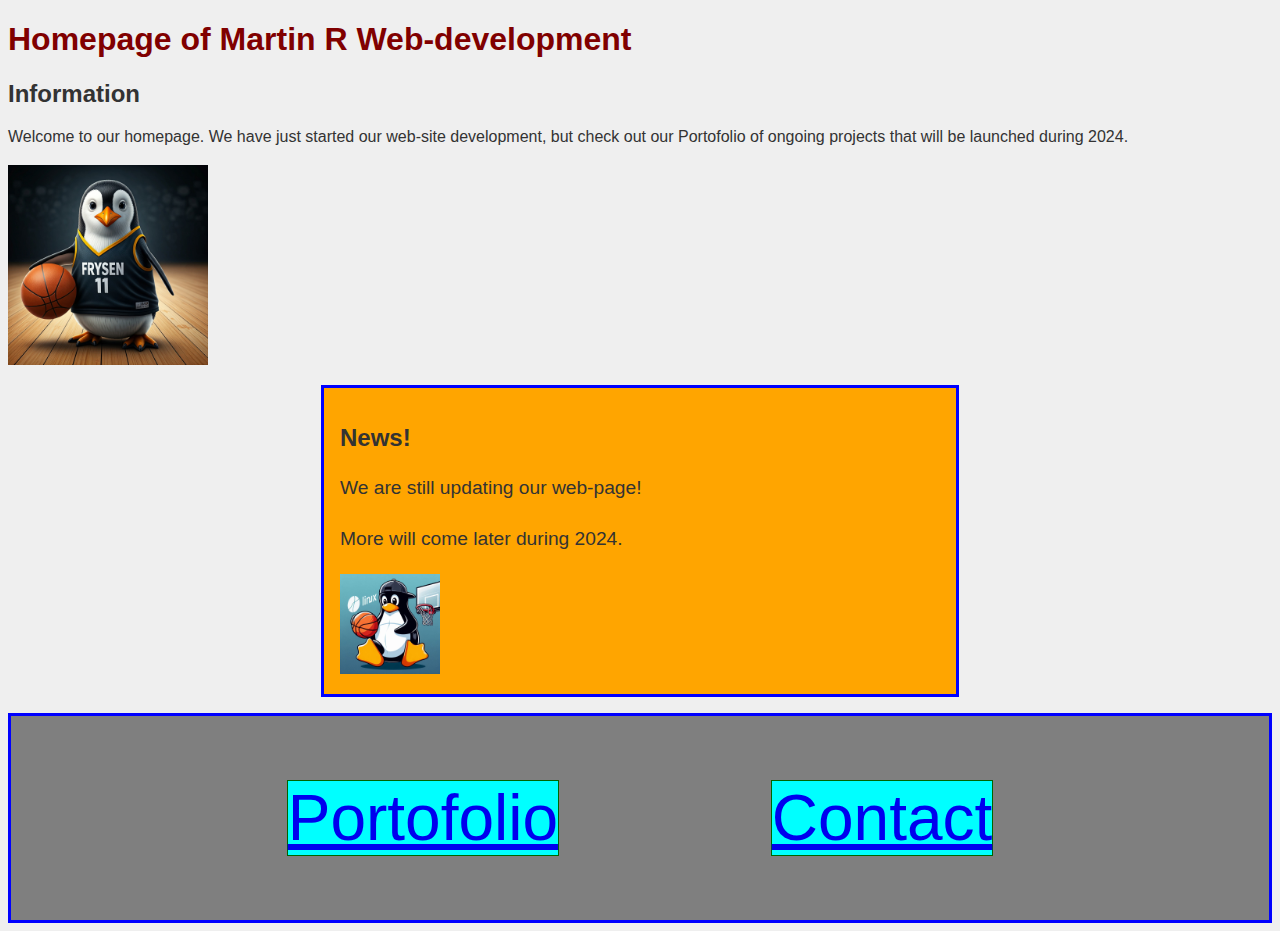
<file: index.html>
<!DOCTYPE html>
<html lang="sv">
<head>
    <meta charset="UTF-8">
    <meta name="viewport" content="width=device-width, initial-scale=1.0">
    <title>Homepage of Martin R</title>

    <link rel="stylesheet" href="style.css">

</head>
<body>
    <h1>Homepage of Martin R Web-development</h1>

    <h2>Information</h2>

    </p>
        Welcome to our homepage. We have just started our web-site 
        development, but check out our Portofolio of ongoing projects 
        that will be launched during 2024.
    </p>

<img src="Basketfeber.jpg" alt="Martin R" height="200">



<div class="my-first-div">
    <h2>News!</h2>

    <p>We are still updating our web-page!</p>

    <p>More will come later during 2024.</p>

    <img src="Reyersson.jpg" alt="Martin R" height="100">

</div>

<div class="my-flex-div">
    <div class="item"> 
        <a href="portofolio.html">Portofolio</a>
     </div>

    <div class="item"> 
        <a href="contact.html">Contact</a> 
    </div>

</div>



</body>
</html>
</file>
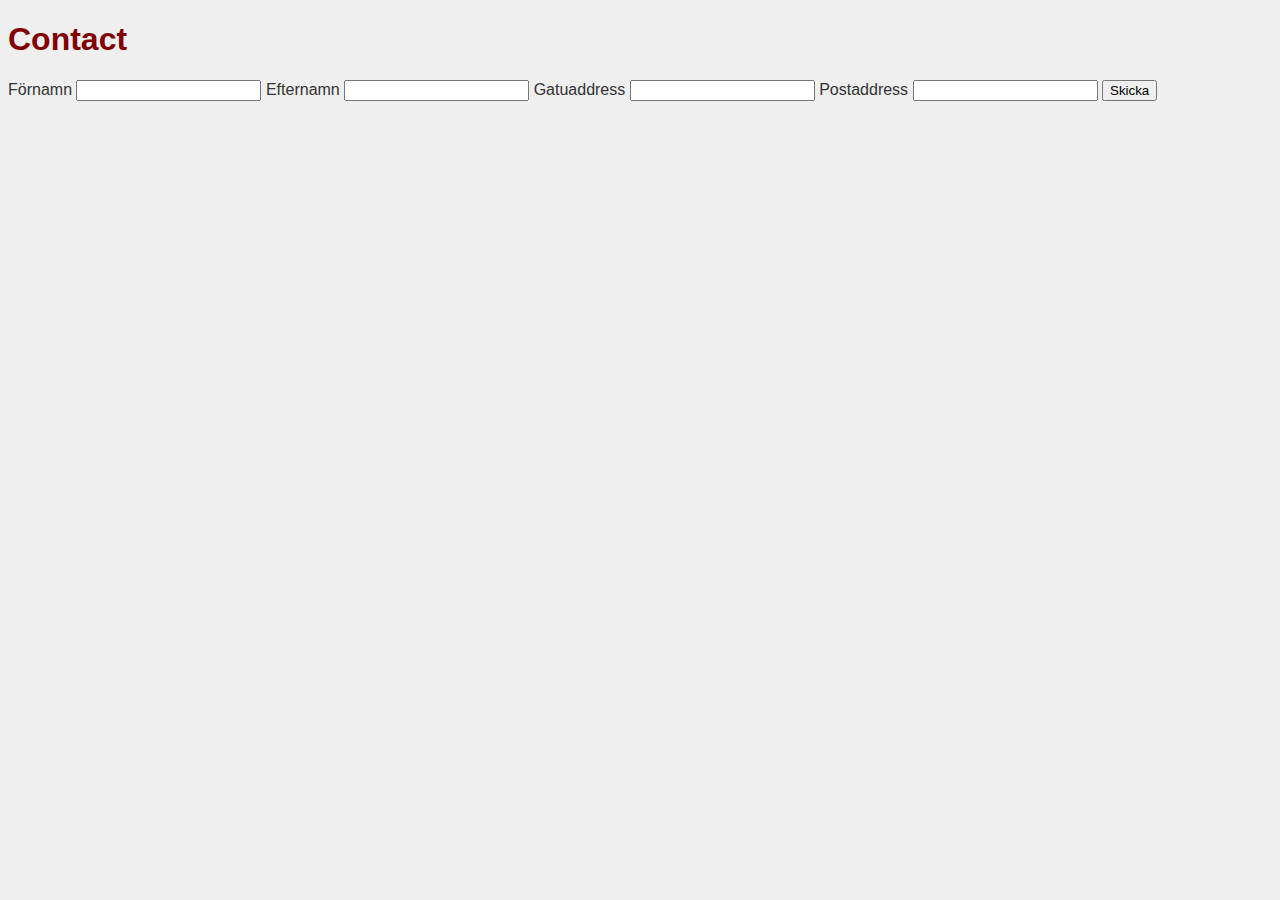
<file: contact.html>
<!DOCTYPE html>
<html lang="sv">
<head>
    <meta charset="UTF-8">
    <meta name="viewport" content="width=device-width, initial-scale=1.0">
    <title>Contact</title>

    <link rel="stylesheet" href="style.css">

</head>
<body>
    <h1>Contact</h1>

 <form>
    <label for="fname">Förnamn</label>
    <input type="text" id="fname" name="fname">
    <label for="ename">Efternamn</label>
    <input type="text" id="ename" name="ename">
    <label for="gadr">Gatuaddress</label>
    <input type="text" id="gadr" name="gadr">
    <label for="padr">Postaddress</label>
    <input type="text" id="padr" name="padr">
    <button type="submit">Skicka</button>
</form>


</body>
</html>
</file>
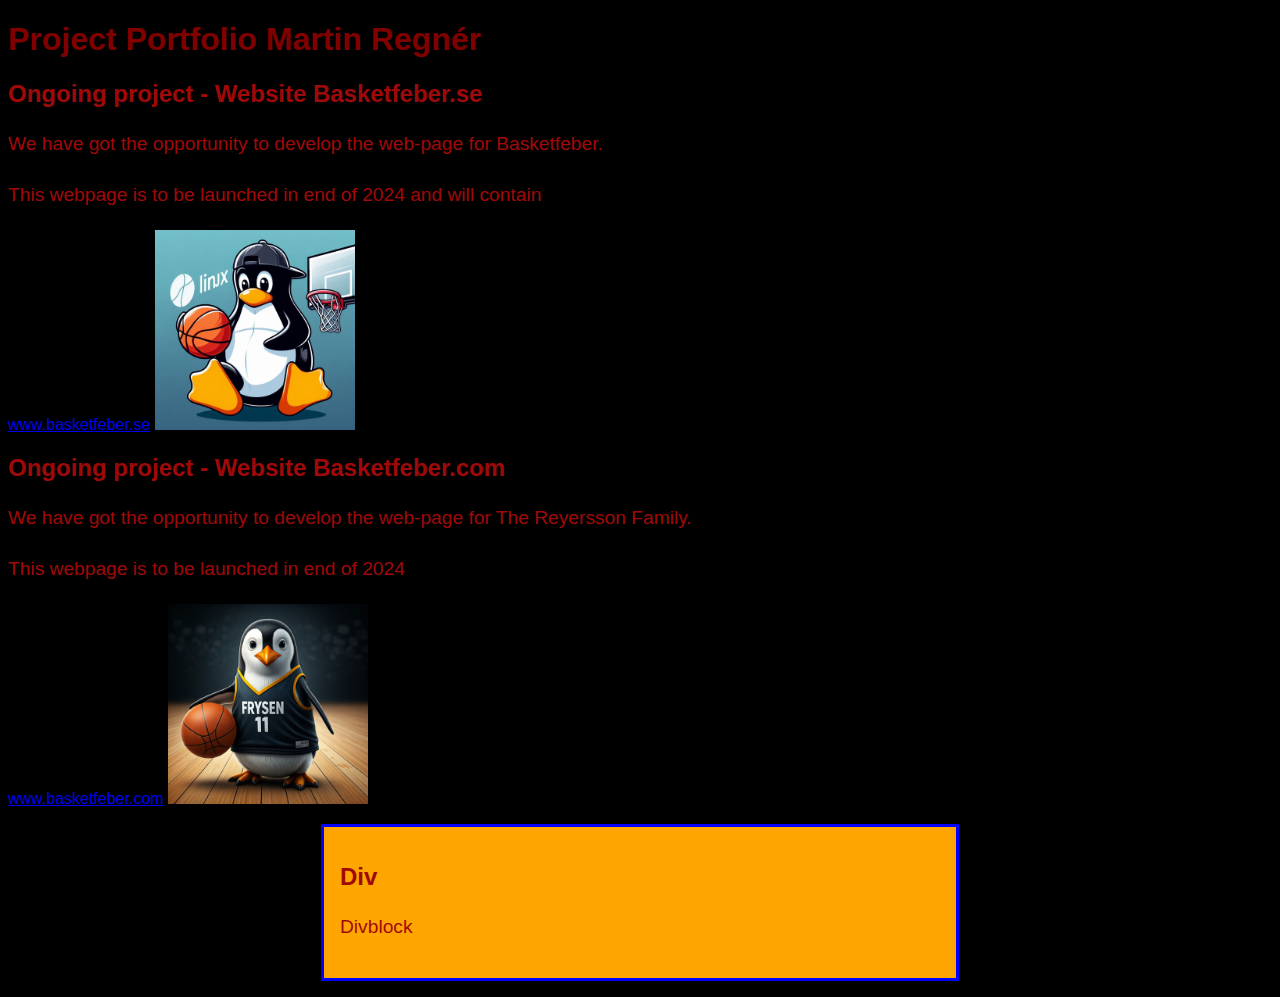
<file: portfolio.html>
<!DOCTYPE html>
<html lang="sv">
<head>
    <meta charset="UTF-8">
    <meta name="viewport" content="width=device-width, initial-scale=1.0">
    <title>Portfolio</title>

    <link rel="stylesheet" href="style_portfolio.css">

</head>
<body>
    <h1>Project Portfolio Martin Regnér</h1>

    <h2>Ongoing project - Website Basketfeber.se</h2>

    <p>We have got the opportunity to develop the web-page for Basketfeber.
    </p>
    
    <p>This webpage is to be launched in end of 2024 and will
        contain 
    </p>

        <a href="https//www.basketfeber.se">www.basketfeber.se</a>
        

    <img src="Reyersson.jpg" alt="Basketfeber.se" height="200">


    <h2>Ongoing project - Website Basketfeber.com</h2>

    <p>We have got the opportunity to develop the web-page for The Reyersson Family.
    </p>
    
    <p>This webpage is to be launched in end of 2024</p>

    <a href="https//www.basketfeber.com">www.basketfeber.com</a>

    <img src="Basketfeber.jpg" alt="Basketfeber.com" height="200">



<div class="my-first-div">
    <h2>Div</h2>

    <p>Divblock</p>

</div>



</body>
</html>
</file>
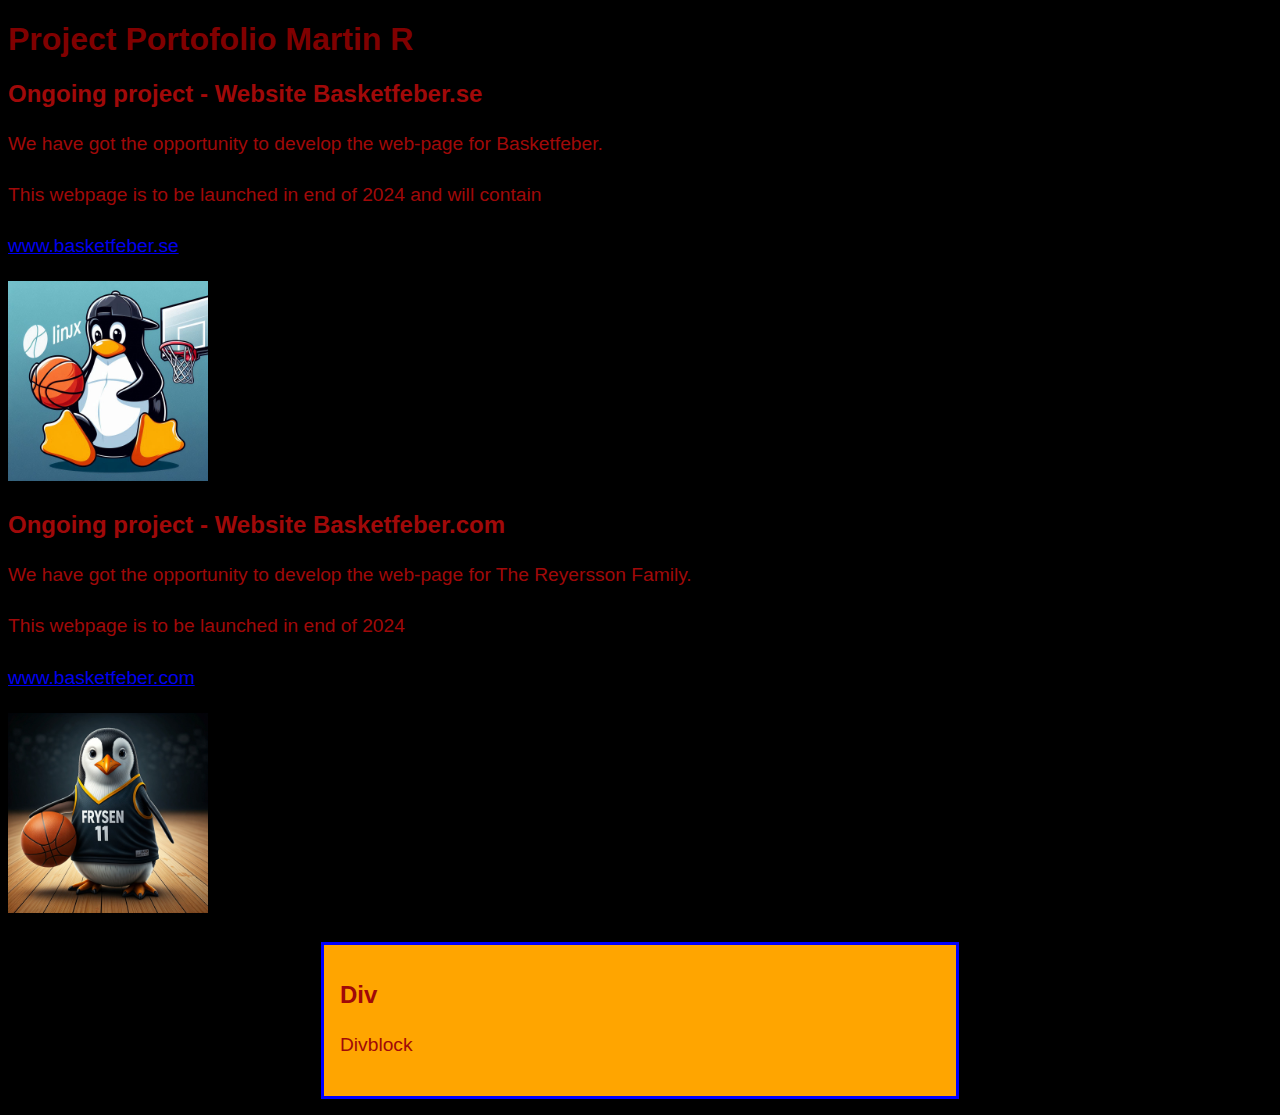
<file: portofolio.html>
<!DOCTYPE html>
<html lang="sv">
<head>
    <meta charset="UTF-8">
    <meta name="viewport" content="width=device-width, initial-scale=1.0">
    <title>Portofolio</title>

    <link rel="stylesheet" href="style_portofolio.css">

</head>
<body>
    <h1>Project Portofolio Martin R</h1>

    <h2>Ongoing project - Website Basketfeber.se</h2>

    <p>We have got the opportunity to develop the web-page for Basketfeber.
    </p>
    
    <p>This webpage is to be launched in end of 2024 and will
        contain 
    </p>

    <p>

        <a href="https//www.basketfeber.se">www.basketfeber.se</a>

    </p>
        

        <p>
            <img src="Reyersson.jpg" alt="Basketfeber.se" height="200">
        </p>


    <h2>Ongoing project - Website Basketfeber.com</h2>

    <p>We have got the opportunity to develop the web-page for The Reyersson Family.
    </p>
    
    <p>This webpage is to be launched in end of 2024</p>

    <p>

     <a href="https//www.basketfeber.com">www.basketfeber.com</a>

   </p>

     <p>
    <img src="Basketfeber.jpg" alt="Basketfeber.com" height="200">

    </p>



<div class="my-first-div">
    <h2>Div</h2>

    <p>Divblock</p>

</div>



</body>
</html>
</file>
<file: style.css>
body{
    font-family: 'Franklin Gothic Medium', 'Arial Narrow', Arial, sans-serif;
    background-color: #EFEFEF;
    color: #333
}


h1{
    color: maroon;
}

p{
    font-size: 1.2rem;
    line-height: 2rem;
}

.emphasize{
    font-weight: 700;
}

.my-first-div{
    background-color: orange;
    padding: 1rem;
    border: 3px solid blue;
    margin: 1rem auto;
    max-width: 600px;
}

.my-flex-div{
  background-color: #7f7f7f;
  display: flex;
  padding: 4rem;
  border: 3px solid blue;
  justify-content: space-evenly;
  font-size: 4rem;
}

.item{
    background-color: aqua;
    padding: lrem;
    border: 1px solid darkgreen;
    border-radius: lrem;

}

.absolute-position, .fixed-position{
    background-color: cornflowerblue;
    padding: 1rem;
    border-radius: 100%;
    height: 50px;
    width: 50px;

}

.absolute-position{
    position: absolute;
    top: 25px;
    left: 25px;
}

.fixed-position{
    position: fixed;
    top: 25px;
    right:25px;
}

@media screen and (max-width: 600 px){
    .my-first-div{
        background-color blue;
    }
}
</file>
<file: style_portfolio.css>
body{
    font-family: 'Franklin Gothic Medium', 'Arial Narrow', Arial, sans-serif;
    background-color: black;
    color: #a00909
}


h1{
    color: maroon;
}

p{
    font-size: 1.2rem;
    line-height: 2rem;
}

.emphasize{
    font-weight: 700;
}

.my-first-div{
    background-color: orange;
    padding: 1rem;
    border: 3px solid blue;
    margin: 1rem auto;
    max-width: 600px;
}

.my-flex-div{
  background-color: hotpink;
  display: flex;
  padding: lrem;
  border: 3px solid blue;
  justify-content: space-evenly;

}

.item{
    background-color: aqua;
    padding: lrem;
    border: 1px solid darkgreen;
    border-radius: lrem;

}

.absolute-position, .fixed-position{
    background-color: cornflowerblue;
    padding: 1rem;
    border-radius: 100%;
    height: 50px;
    width: 50px;

}

.absolute-position{
    position: absolute;
    top: 25px;
    left: 25px;
}

.fixed-position{
    position: fixed;
    top: 25px;
    right:25px;
}

@media screen and (max-width: 600 px){
    .my-first-div{
        background-color blue;
    }
}
</file>
<file: style_portofolio.css>
body{
    font-family: 'Franklin Gothic Medium', 'Arial Narrow', Arial, sans-serif;
    background-color: black;
    color: #a00909
}


h1{
    color: maroon;
}

p{
    font-size: 1.2rem;
    line-height: 2rem;
}

.emphasize{
    font-weight: 700;
}

.my-first-div{
    background-color: orange;
    padding: 1rem;
    border: 3px solid blue;
    margin: 1rem auto;
    max-width: 600px;
}

.my-flex-div{
  background-color: hotpink;
  display: flex;
  padding: lrem;
  border: 3px solid blue;
  justify-content: space-evenly;

}

.item{
    background-color: aqua;
    padding: lrem;
    border: 1px solid darkgreen;
    border-radius: lrem;

}

.absolute-position, .fixed-position{
    background-color: cornflowerblue;
    padding: 1rem;
    border-radius: 100%;
    height: 50px;
    width: 50px;

}

.absolute-position{
    position: absolute;
    top: 25px;
    left: 25px;
}

.fixed-position{
    position: fixed;
    top: 25px;
    right:25px;
}

@media screen and (max-width: 600 px){
    .my-first-div{
        background-color blue;
    }
}
</file>
